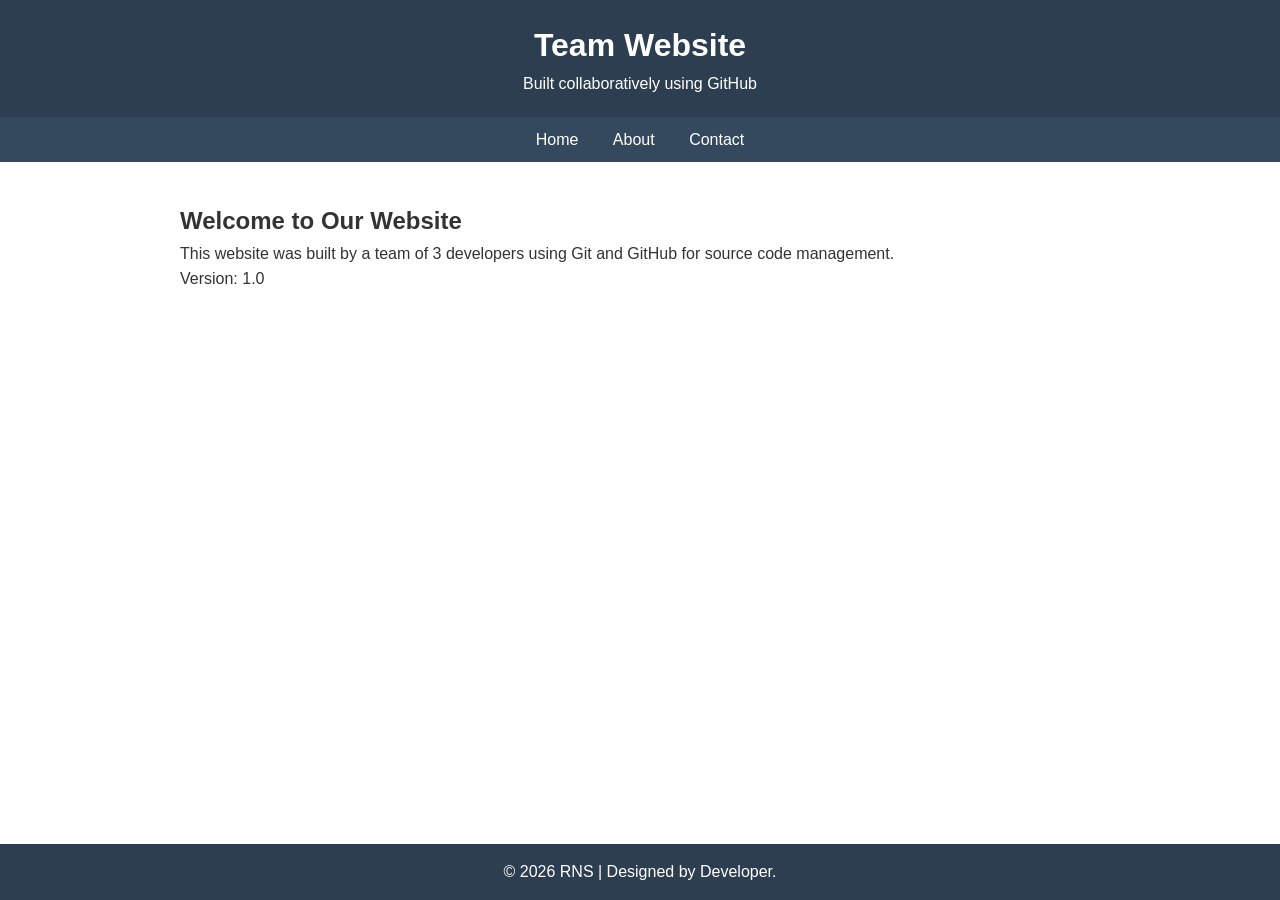
<file: index.html>
<!DOCTYPE html>
<html lang="en">
<head>
    <meta charset="UTF-8">
    <meta name="viewport" content="width=device-width, initial-scale=1.0">
    <title>Team Website - Home</title>
    <link rel="stylesheet" href="css/style.css">
</head>
<body>
    <header>
        <h1>Team Website</h1>
        <p>Built collaboratively using GitHub</p>
    </header>
    <nav>
        <a href="index.html">Home</a>
        <a href="about.html">About</a>
        <a href="contact.html">Contact</a>
    </nav>
    <div class="container">
        <h2>Welcome to Our Website</h2>
        <p>This website was built by a team of 3 developers using Git and GitHub for source code management.</p>
        <p>Version: 1.0</p>
    </div>
    <footer>
        <p>&copy; 2026 RNS | Designed by Developer.</p>
    </footer>
</body>
</file>
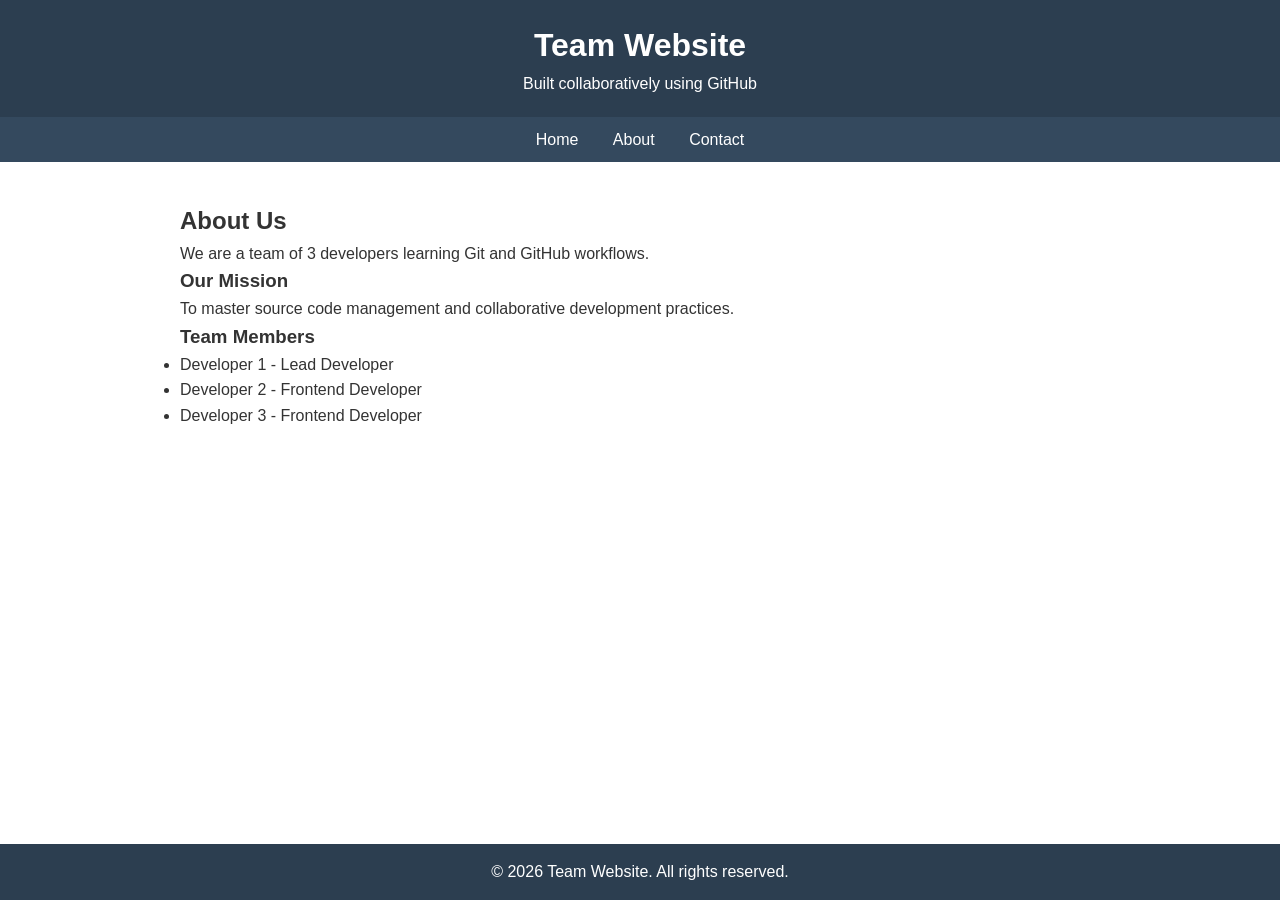
<file: about.html>
<!DOCTYPE html>
<html lang="en">
<head>
    <meta charset="UTF-8">
    <meta name="viewport" content="width=device-width, initial-scale=1.0">
    <title>Team Website - About</title>
    <link rel="stylesheet" href="css/style.css">
</head>
<body>
    <header>
        <h1>Team Website</h1>
        <p>Built collaboratively using GitHub</p>
    </header>
    <nav>
        <a href="index.html">Home</a>
        <a href="about.html">About</a>
        <a href="contact.html">Contact</a>
    </nav>
    <div class="container">
        <h2>About Us</h2>
        <p>We are a team of 3 developers learning Git and GitHub workflows.</p>
        <h3>Our Mission</h3>
        <p>To master source code management and collaborative development practices.</p>
        <h3>Team Members</h3>
        <ul>
            <li>Developer 1 - Lead Developer</li>
            <li>Developer 2 - Frontend Developer</li>
            <li>Developer 3 - Frontend Developer</li>
        </ul>
    </div>
    <footer>
        <p>&copy; 2026 Team Website. All rights reserved.</p>
    </footer>
</body>
</file>
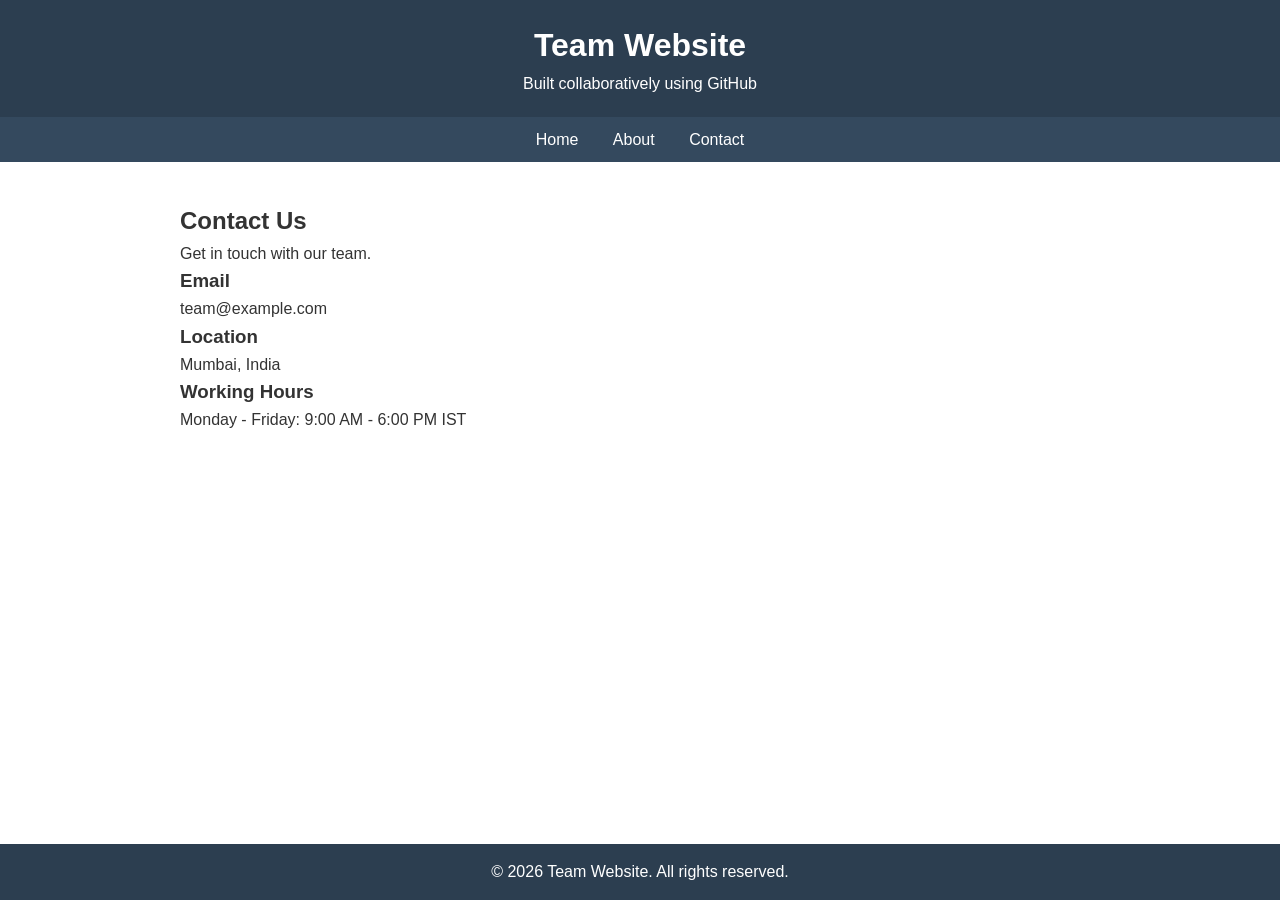
<file: contact.html>
<!DOCTYPE html>
<html lang="en">
<head>
    <meta charset="UTF-8">
    <meta name="viewport" content="width=device-width, initial-scale=1.0">
    <title>Team Website - Contact</title>
    <link rel="stylesheet" href="css/style.css">
</head>
<body>
    <header>
        <h1>Team Website</h1>
        <p>Built collaboratively using GitHub</p>
    </header>
    <nav>
        <a href="index.html">Home</a>
        <a href="about.html">About</a>
        <a href="contact.html">Contact</a>
    </nav>
    <div class="container">
        <h2>Contact Us</h2>
        <p>Get in touch with our team.</p>
        <h3>Email</h3>
        <p>team@example.com</p>
        <h3>Location</h3>
        <p>Mumbai, India</p>
        <h3>Working Hours</h3>
        <p>Monday - Friday: 9:00 AM - 6:00 PM IST</p>
    </div>
    <footer>
        <p>&copy; 2026 Team Website. All rights reserved.</p>
    </footer>
</body>
</html>
</file>
<file: css/style.css>
/* Team Website - Common Styles */
* {
    margin: 0;
    padding: 0;
    box-sizing: border-box;
}

body {
    font-family: Arial, sans-serif;
    line-height: 1.6;
    color: #333;
}

header {
    background: #2c3e50;
    color: #fff;
    padding: 20px;
    text-align: center;
}

nav {
    background: #34495e;
    padding: 10px;
    text-align: center;
}

nav a {
    color: #fff;
    text-decoration: none;
    margin: 0 15px;
    font-size: 16px;
}

nav a:hover {
    text-decoration: underline;
}

.container {
    max-width: 960px;
    margin: 20px auto;
    padding: 20px;
}

footer {
    background: #2c3e50;
    color: #fff;
    text-align: center;
    padding: 15px;
    position: fixed;
    bottom: 0;
    width: 100%;
</file>
